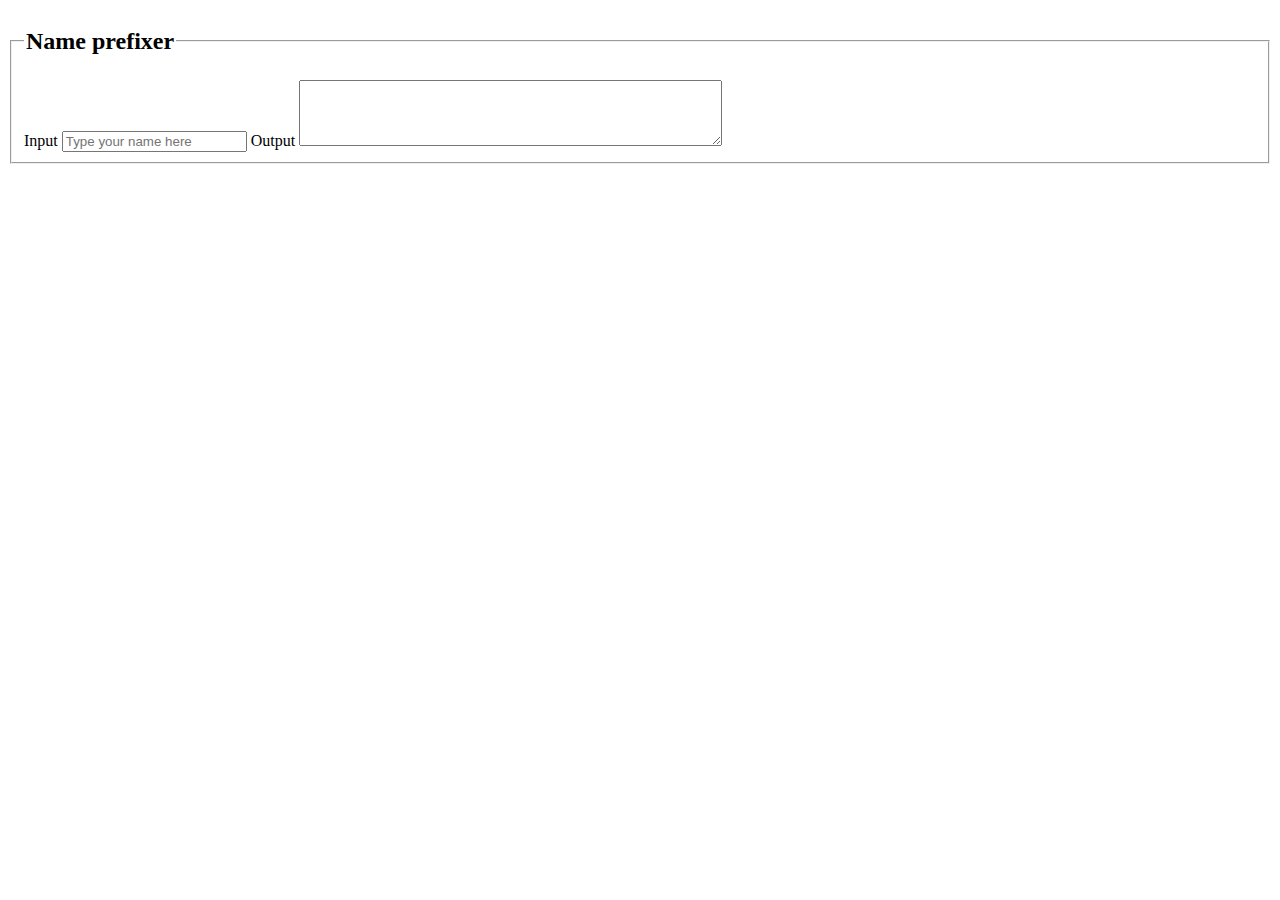
<file: Random prefixer name/index.html>
<html>
    <head>
        <script src="main.js"></script>
    </head>
    <body>
        <main>
            <fieldset>
                <legend><h2>Name prefixer</h2></legend>
                <label>Input</label>
                <input onchange="input(this.value)" type="text" placeholder="Type your name here">
                <label>Output</label>
                <textarea id="output" rows="4" cols="50" readonly></textarea>
            </fieldset>
        </main>
    </body>
</html>
</file>
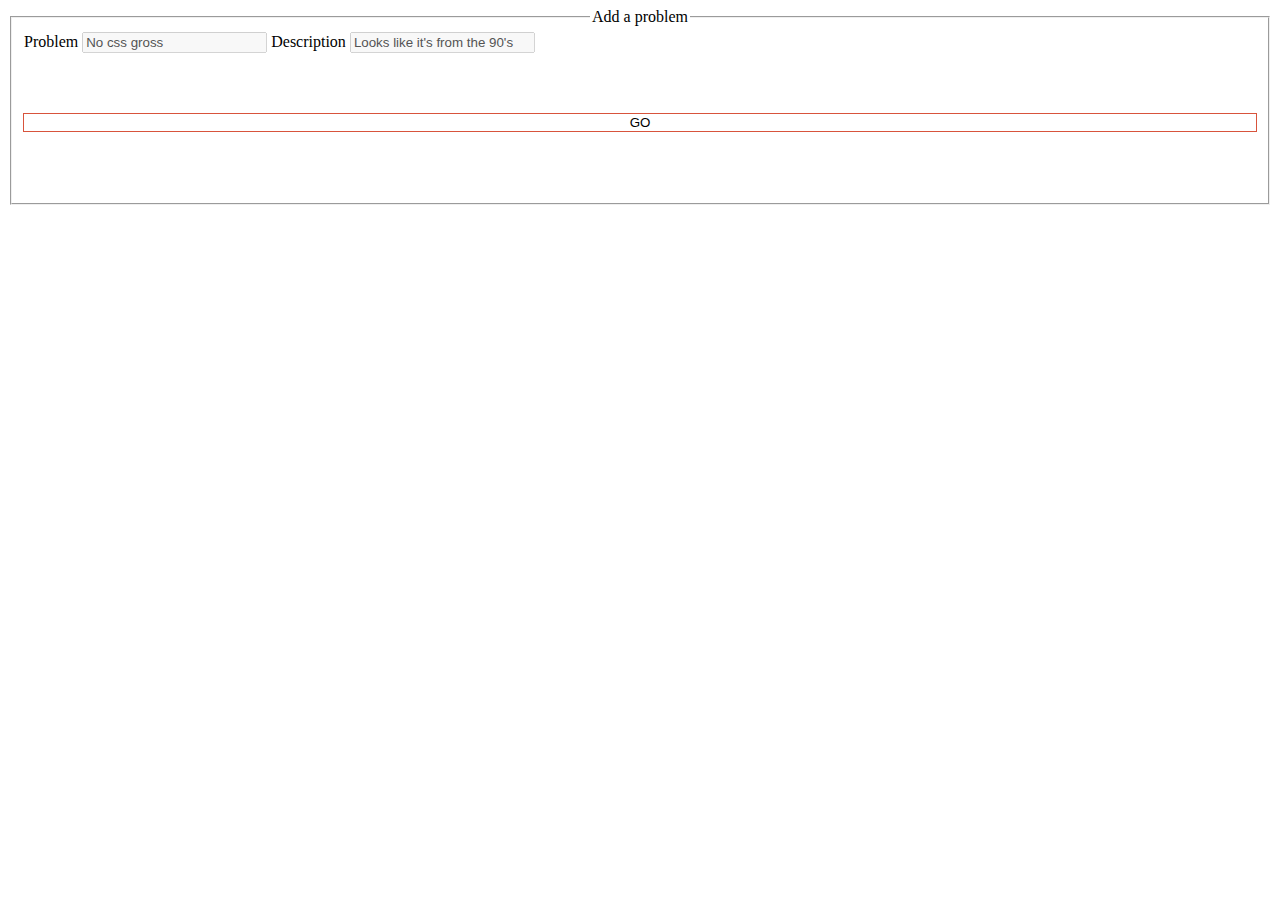
<file: Queueing system/Chrome Extension/popup.html>
<!DOCTYPE html>
<html>
  <head>
    <style>
      input[type=button] {
        transition: 250ms cubic-bezier(0.65, 1.78, 0, 0.98);
        transform: none;
        margin: 5% 0%;
        height: 100%;
        width: 100%;
        outline: none;
        background-color: transparent;
        box-shadow: 0px 0px 0px 1px rgba(216,84,60,1);
        border: none;
        cursor: pointer;
      }
      input[type=button]:hover{
        box-shadow: 0px 0px 0px 3px rgba(216,84,60,1);
        transform: scale(1.05);
        background-color: #ef492b;
        color: #fff;
      }
      input[type=button]:active{
        box-shadow: 0px 0px 0px 3px #e57e59;
        transform: scale(1.0125);
        background-color: #e57e59;
        color: #fff;
      }
      html{
        width: auto;
        height: auto;
      }
      #button_click{
        user-select: none;
        -moz-user-select: none;
        -webkit-user-drag: none;
        -webkit-user-select: none;
        -ms-user-select: none;
      }
      legend{
        text-align: center;
      }
    </style>
    <script>
      var button = document.getElementById('button')
      function launch(){
        chrome.tabs.executeScript({
          file: 'stylingscript.js'
        })
      }
      button.addEventListener('click', launch);      
    </script>
  </head>
  <body>
    <fieldset>
      <legend>Add a problem</legend>
      <label>Problem</label>
      <input type="text" value="No css gross" disabled>
      <label>Description</label>
      <input type="text" value="Looks like it's from the 90's" disabled>
      <a id="button_click" href="https://queue.tafe.rocks/index.php" target="_blank"><input type="button" value="GO" id="button"/></a>
    </fieldset>
  </body>
</html>
</file>
